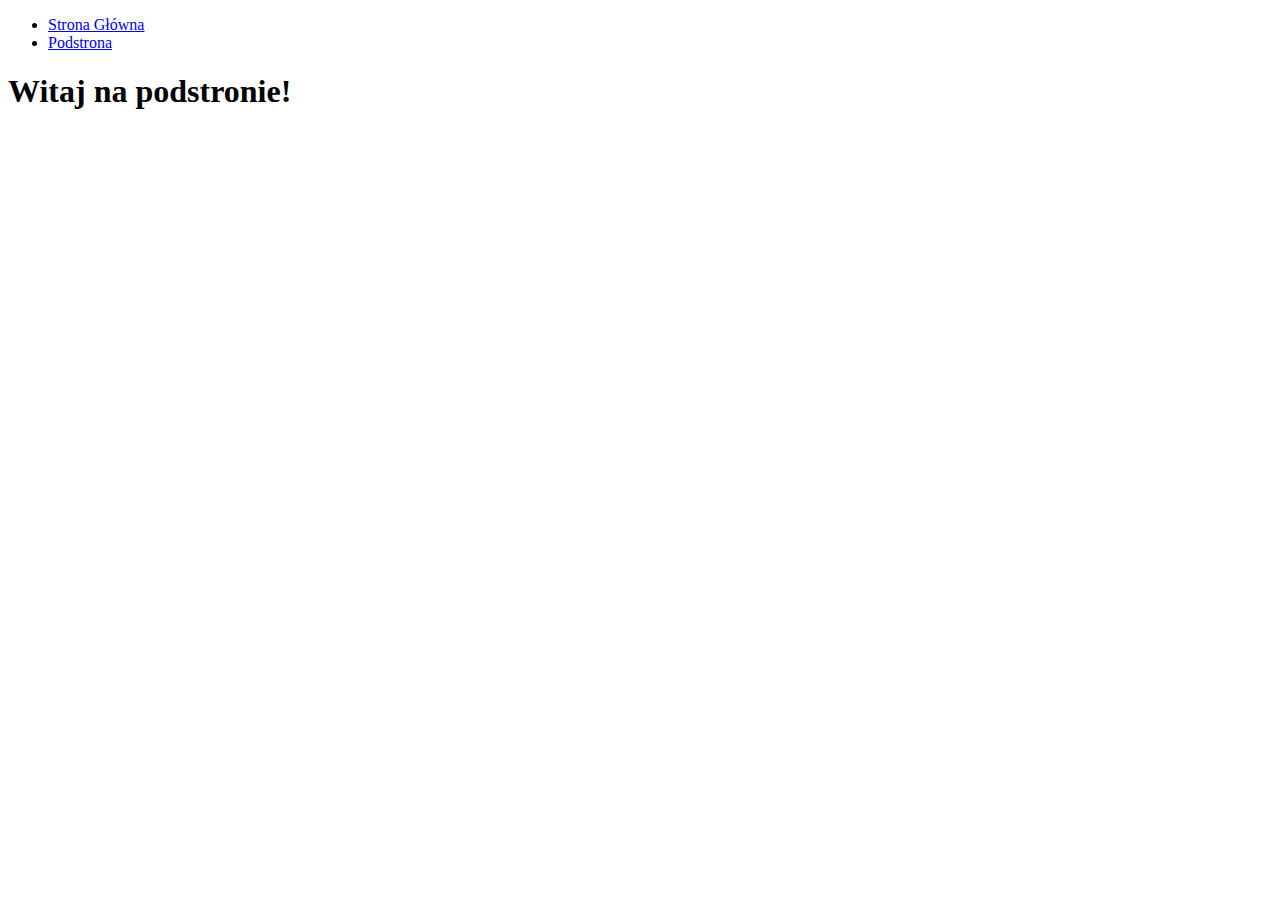
<file: podstrona.html>
<!-- podstrona.html (podstrona) -->
<!DOCTYPE html>
<html lang="pl">
<head>
    <meta charset="UTF-8">
    <meta name="viewport" content="width=device-width, initial-scale=1.0">
    <title>Podstrona</title>
</head>
<body>
    <header>
        <!-- Tutaj umieść pasek nawigacyjny (nav bar) z linkiem do strony głównej -->
        <nav>
            <ul>
                <li><a href="file:///Users/danilo/%3C!DOCTYPE%20html%3E.html#promocja-wiosenna">Strona Główna</a></li>
                <li><a href="podstrona.html">Podstrona</a></li>
            </ul>
        </nav>
    </header>
    <main>
        <!-- Treść podstrony -->
        <h1>Witaj na podstronie!</h1>
    </main>
</body>
</html>
</file>
